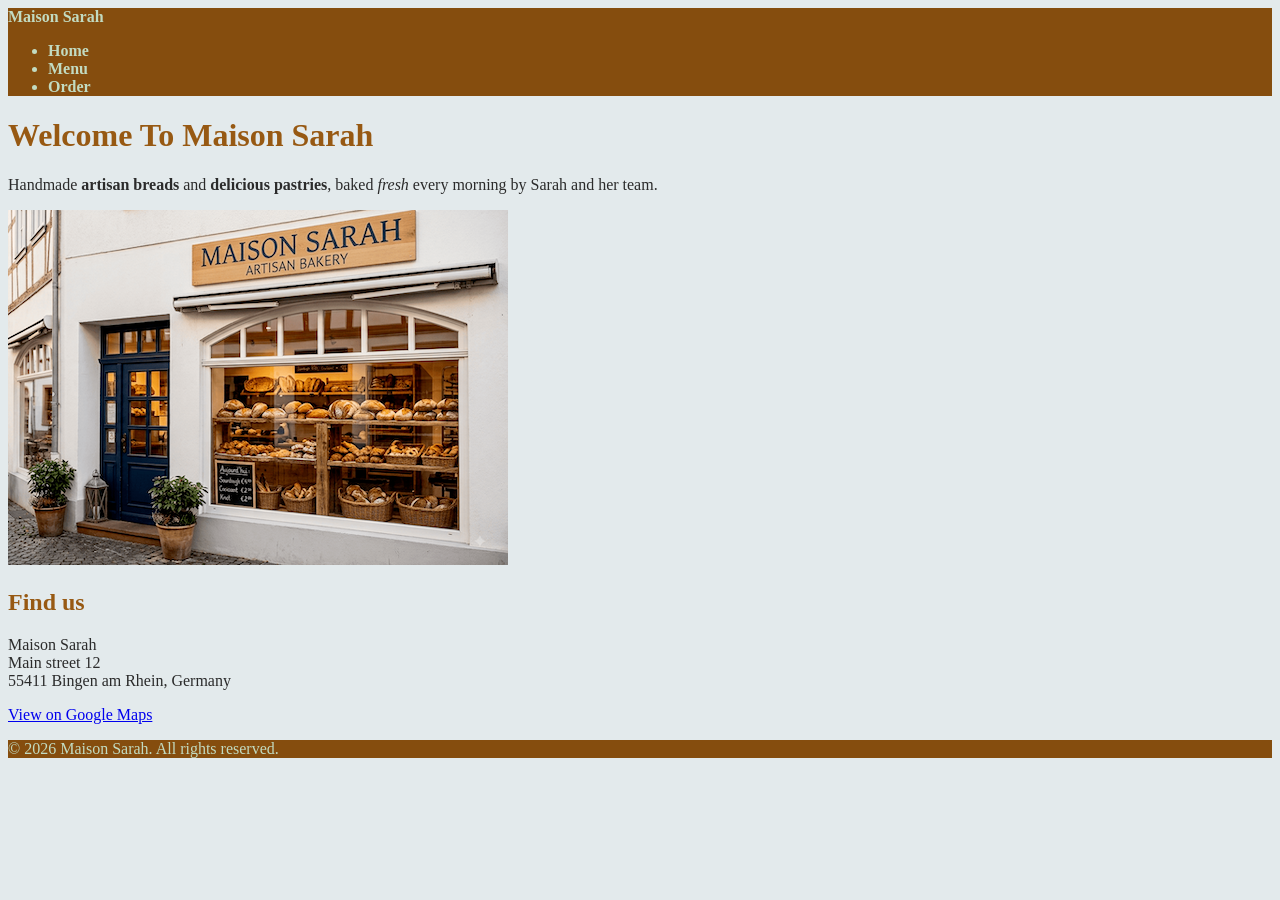
<file: index.html>
<!doctype html>
<html lang="en">
  <head>
    <meta charset="UTF 8" />
    <meta name="viewport" content="width=device-width, initial-scale=1.0" />
    <title class="brand">Maison Sarah</title>
    <link rel="stylesheet" href="styles.css" />
  </head>

  <body>
    <header class="brand">
      Maison Sarah
      <nav>
        <ul>
          <li><a href="./index.html">Home</a></li>
          <li><a href="./menu.html">Menu</a></li>
          <li><a href="./order.html">Order</a></li>
        </ul>
      </nav>
    </header>

    <main>
      <h1>Welcome To Maison Sarah</h1>
      <p>
        Handmade <strong>artisan breads</strong> and
        <strong>delicious pastries</strong>, baked <em>fresh</em> every morning
        by Sarah and her team.
      </p>
      <img
        src="./images/ms-bakery-compressed.png"
        alt=" Maison Sarah, your
      neighbourhood Artisan bakery."
      />

      <h2>Find us</h2>
      <p>
        Maison Sarah<br />Main street 12<br />55411 Bingen am Rhein, Germany
      </p>
      <p>
        <a
          href="https://www.google.com/maps"
          target="_blank"
          rel="noopener noreferrer"
        >
          View on Google Maps
        </a>
      </p>
    </main>

    <footer>
      <p>&copy; 2026 Maison Sarah. All rights reserved.</p>
    </footer>
  </body>
</html>
</file>
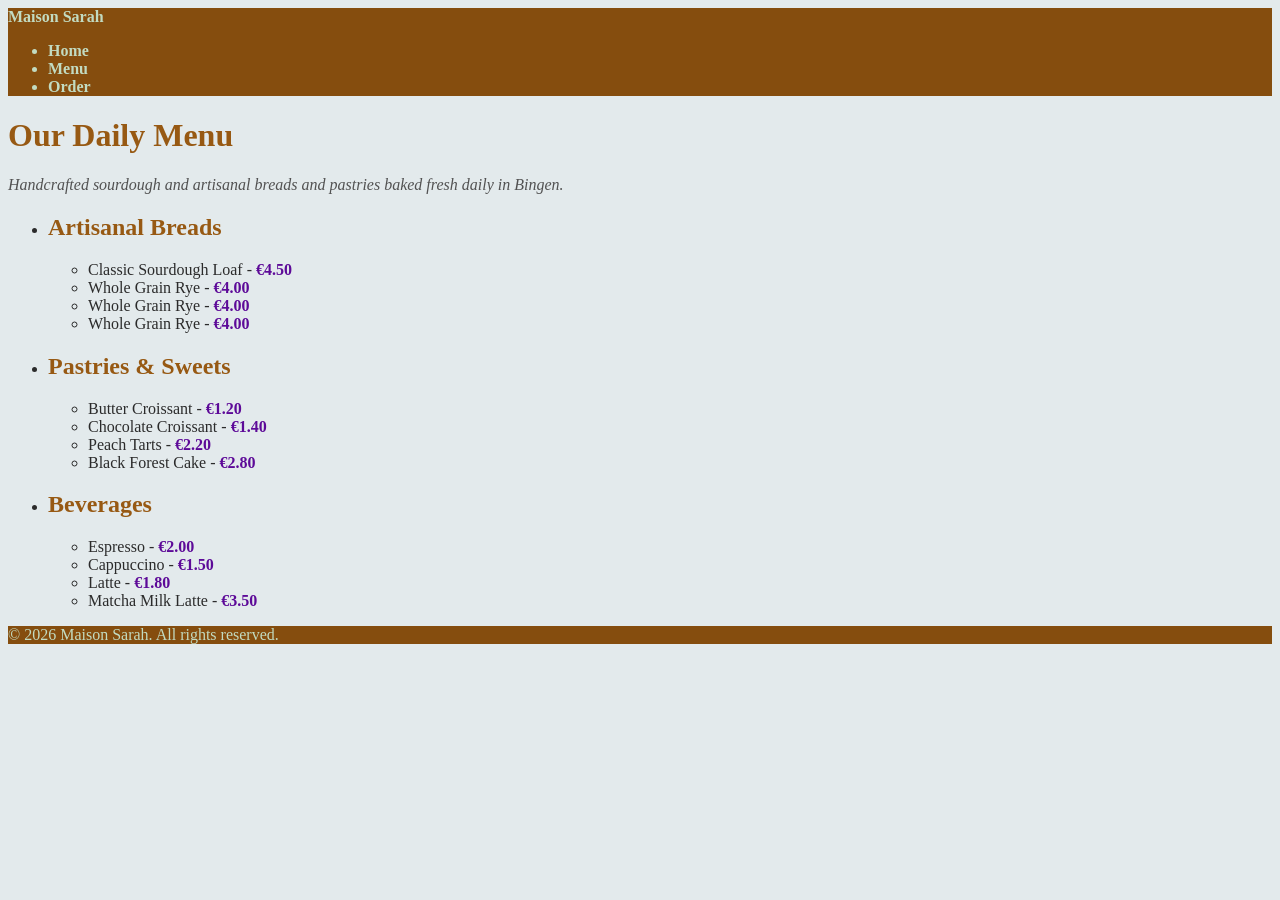
<file: menu.html>
<!doctype html>
<html lang="en">
  <head>
    <meta charset="UTF-8" />
    <meta name="viewport" content="width=device-width, initial-scale=1.0" />
    <title class="brand">Maison Sarah - Our Menu</title>
    <link rel="stylesheet" href="styles.css" />
  </head>
  <body>
    <header class="brand">
      Maison Sarah

      <nav>
        <ul>
          <li><a href="./index.html">Home</a></li>
          <li><a href="./menu.html">Menu</a></li>
          <li><a href="./order.html">Order</a></li>
        </ul>
      </nav>
    </header>

    <main>
      <h1>Our Daily Menu</h1>
      <p class="tagline">
        Handcrafted sourdough and artisanal breads and pastries baked fresh
        daily in Bingen.
      </p>

      <ul>
        <li>
          <h2>Artisanal Breads</h2>
          <ul>
            <li>Classic Sourdough Loaf - <span class="price">€4.50</span></li>
            <li>Whole Grain Rye - <span class="price">€4.00</span></li>
            <li>Whole Grain Rye - <span class="price">€4.00</span></li>
            <li>Whole Grain Rye - <span class="price">€4.00</span></li>
          </ul>
        </li>
        <li>
          <h2>Pastries & Sweets</h2>
          <ul>
            <li>Butter Croissant - <span class="price">€1.20</span></li>
            <li>Chocolate Croissant - <span class="price">€1.40</span></li>
            <li>Peach Tarts - <span class="price">€2.20</span></li>
            <li>Black Forest Cake - <span class="price">€2.80</span></li>
          </ul>
        </li>
        <li>
          <h2>Beverages</h2>
          <ul>
            <li>Espresso - <span class="price">€2.00</span></li>
            <li>Cappuccino - <span class="price">€1.50</span></li>
            <li>Latte - <span class="price">€1.80</span></li>
            <li>Matcha Milk Latte - <span class="price">€3.50</span></li>
          </ul>
        </li>
      </ul>
    </main>

    <footer>
      <p>&copy; 2026 Maison Sarah. All rights reserved.</p>
    </footer>
  </body>
</html>
</file>
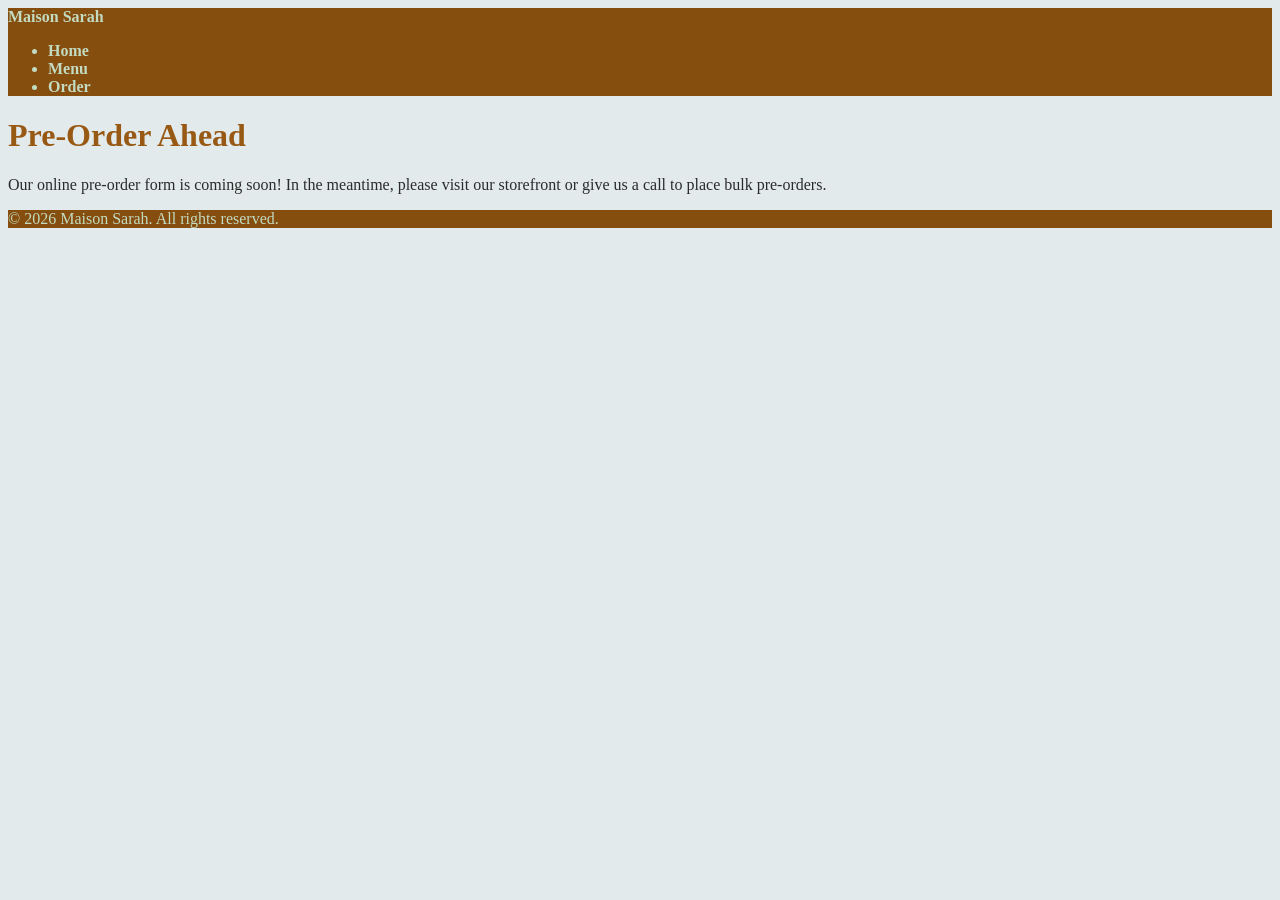
<file: order.html>
<!doctype html>
<html lang="en">
  <head>
    <meta charset="UTF-8" />
    <meta name="viewport" content="width=device-width, initial-scale=1.0" />
    <title class="brand">Maison Sarah - Place an Order</title>
    <link rel="stylesheet" href="styles.css" />
  </head>
  <body>
    <header class="brand">
      Maison Sarah

      <nav>
        <ul>
          <li><a href="./index.html">Home</a></li>
          <li><a href="./menu.html">Menu</a></li>
          <li><a href="./order.html">Order</a></li>
        </ul>
      </nav>
    </header>

    <main>
      <h1>Pre-Order Ahead</h1>
      <p>
        Our online pre-order form is coming soon! In the meantime, please visit
        our storefront or give us a call to place bulk pre-orders.
      </p>
    </main>

    <footer>
      <p>&copy; 2026 Maison Sarah. All rights reserved.</p>
    </footer>
  </body>
</html>
</file>
<file: styles.css>
/* 1. Base Document Styles */
body {
  background-color: #e3eaec;
  color: #2b2b2b;
}

/* 2. Dark Scheme for Header and Footer (Grouped Selector) */
header,
footer {
  background-color: #854d0e;
  color: #c2dbc1; /* Contrast ratio of 4.63:1 against #854d0e */
}

/* 3. Grouped Color for Headings */
h1,
h2 {
  color: #975913; /* Contrast ratio of 4.59:1 against #e3eaec */
}

/* 4. Descendant Selector for Navigation Links */
nav a {
  color: #c2dbc1;
  text-decoration: none;
}

/* 5. Utility Classes */
.brand {
  color: #c2dbc1;
  font-weight: bold;
}

.tagline {
  color: #525252;
  font-style: italic;
}

.price {
  color: #5d0a98;
  font-weight: bold;
}
</file>
